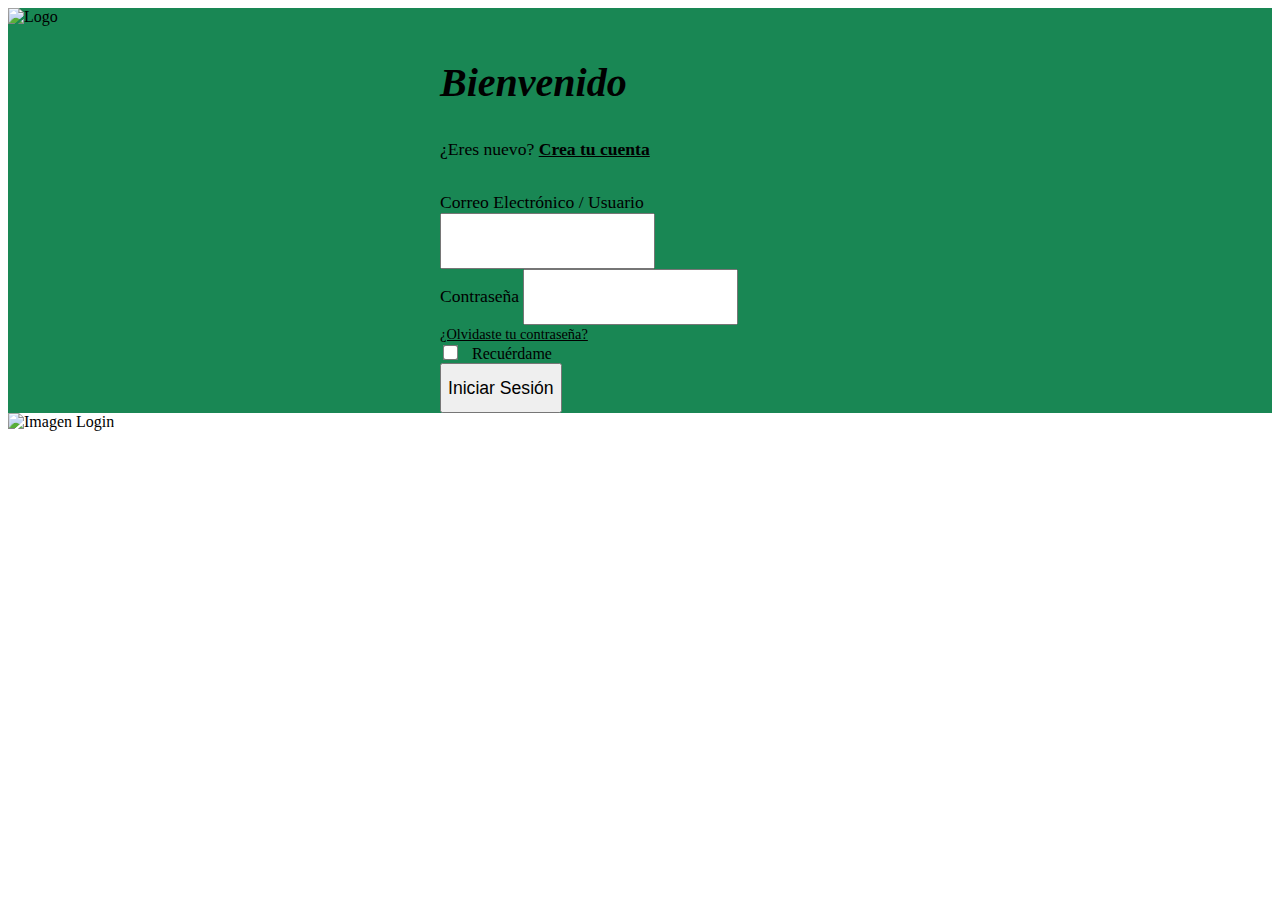
<file: proyectoWeb_G3/src/main/resources/templates/login.html>
<!DOCTYPE html>
<html xmlns="http://www.w3.org/1999/xhtml"
      xmlns:th="http://www.thymeleaf.org">
<head th:replace="~{layout/plantilla :: head}">
    <title>La vaca</title>
    <meta charset="UTF-8"/>
</head>
<body>
<header th:replace="~{layout/plantilla :: header}"/>
<section class="vh-100">
  <div class="container-fluid">
    <div class="row">
      <div class="col-sm-6 text-black d-flex flex-column justify-content-center" style="background-color: #198754;">
        <div class="text-center mb-4">
          <img th:src="@{/image/vaca.jpg}" alt="Logo" style="width: 100px;" />
        </div>
        <div class="px-5" style="max-width: 400px; margin: 0 auto;">
          <form method="POST" th:action="@{/login}">
            <h2 class="fw-bold mb-4" style="font-size: 2.5rem; font-style: italic;">Bienvenido</h2>
            <p style="font-size: 1.1rem; margin-bottom: 2rem;">¿Eres nuevo? <a th:href="@{/registro/nuevo}" style="color: black; font-weight: bold; text-decoration: underline;">Crea tu cuenta</a></p>
            <div class="form-outline mb-4">
              <label class="form-label fw-bold" for="username" style="font-size: 1.1rem;">Correo Electrónico / Usuario</label>
              <input type="text" id="username" name="username" class="form-control form-control-lg" style="height: 50px; font-size: 1rem;" />
            </div>
            <div class="form-outline mb-4">
              <label class="form-label fw-bold" for="password" style="font-size: 1.1rem;">Contraseña</label>
              <input type="password" id="password" name="password" class="form-control form-control-lg" style="height: 50px; font-size: 1rem;" />
              <div class="text-end mt-2">
                <a class="text-black" style="font-size: 0.9rem; text-decoration: underline;">¿Olvidaste tu contraseña?</a>
              </div>
            </div>
            <div class="form-check mb-4">
              <input class="form-check-input" type="checkbox" value="" id="rememberMe" style="transform: scale(1.2);">
              <label class="form-check-label" for="rememberMe" style="font-size: 1rem; margin-left: 8px;">Recuérdame</label>
            </div>
            <div class="pt-1 mb-4">
              <button class="btn btn-light btn-lg fw-bold w-100" type="submit" style="height: 50px; font-size: 1.1rem;">
                Iniciar Sesión
              </button>
            </div>
          </form>
        </div>
      </div>
      <div class="col-sm-6 px-0 d-none d-sm-block">
        <img th:src="@{/image/logo3.jpg}" alt="Imagen Login"
          class="w-100 vh-100" style="object-fit: cover; object-position: left;">
      </div>
    </div>
  </div>
</section>
<footer th:replace="~{layout/plantilla :: footer}"/>
</body>
</html>
</file>
